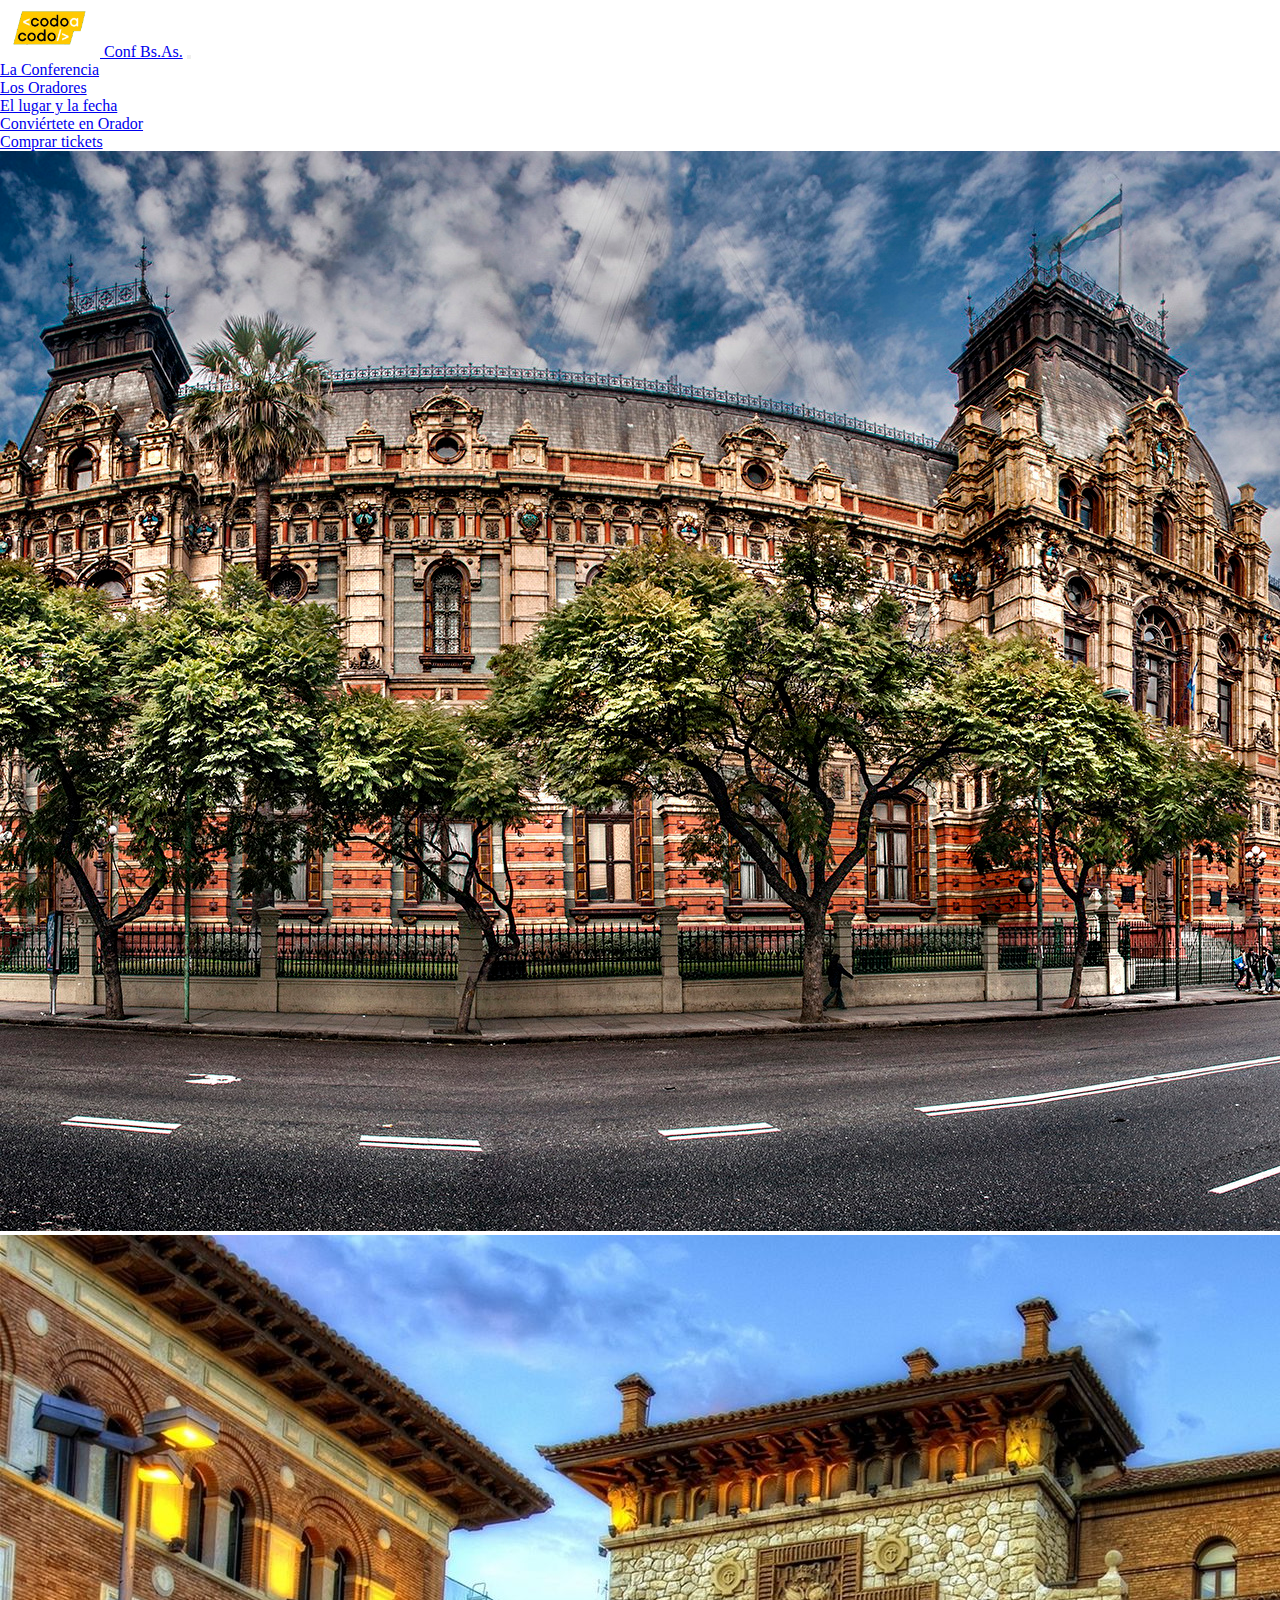
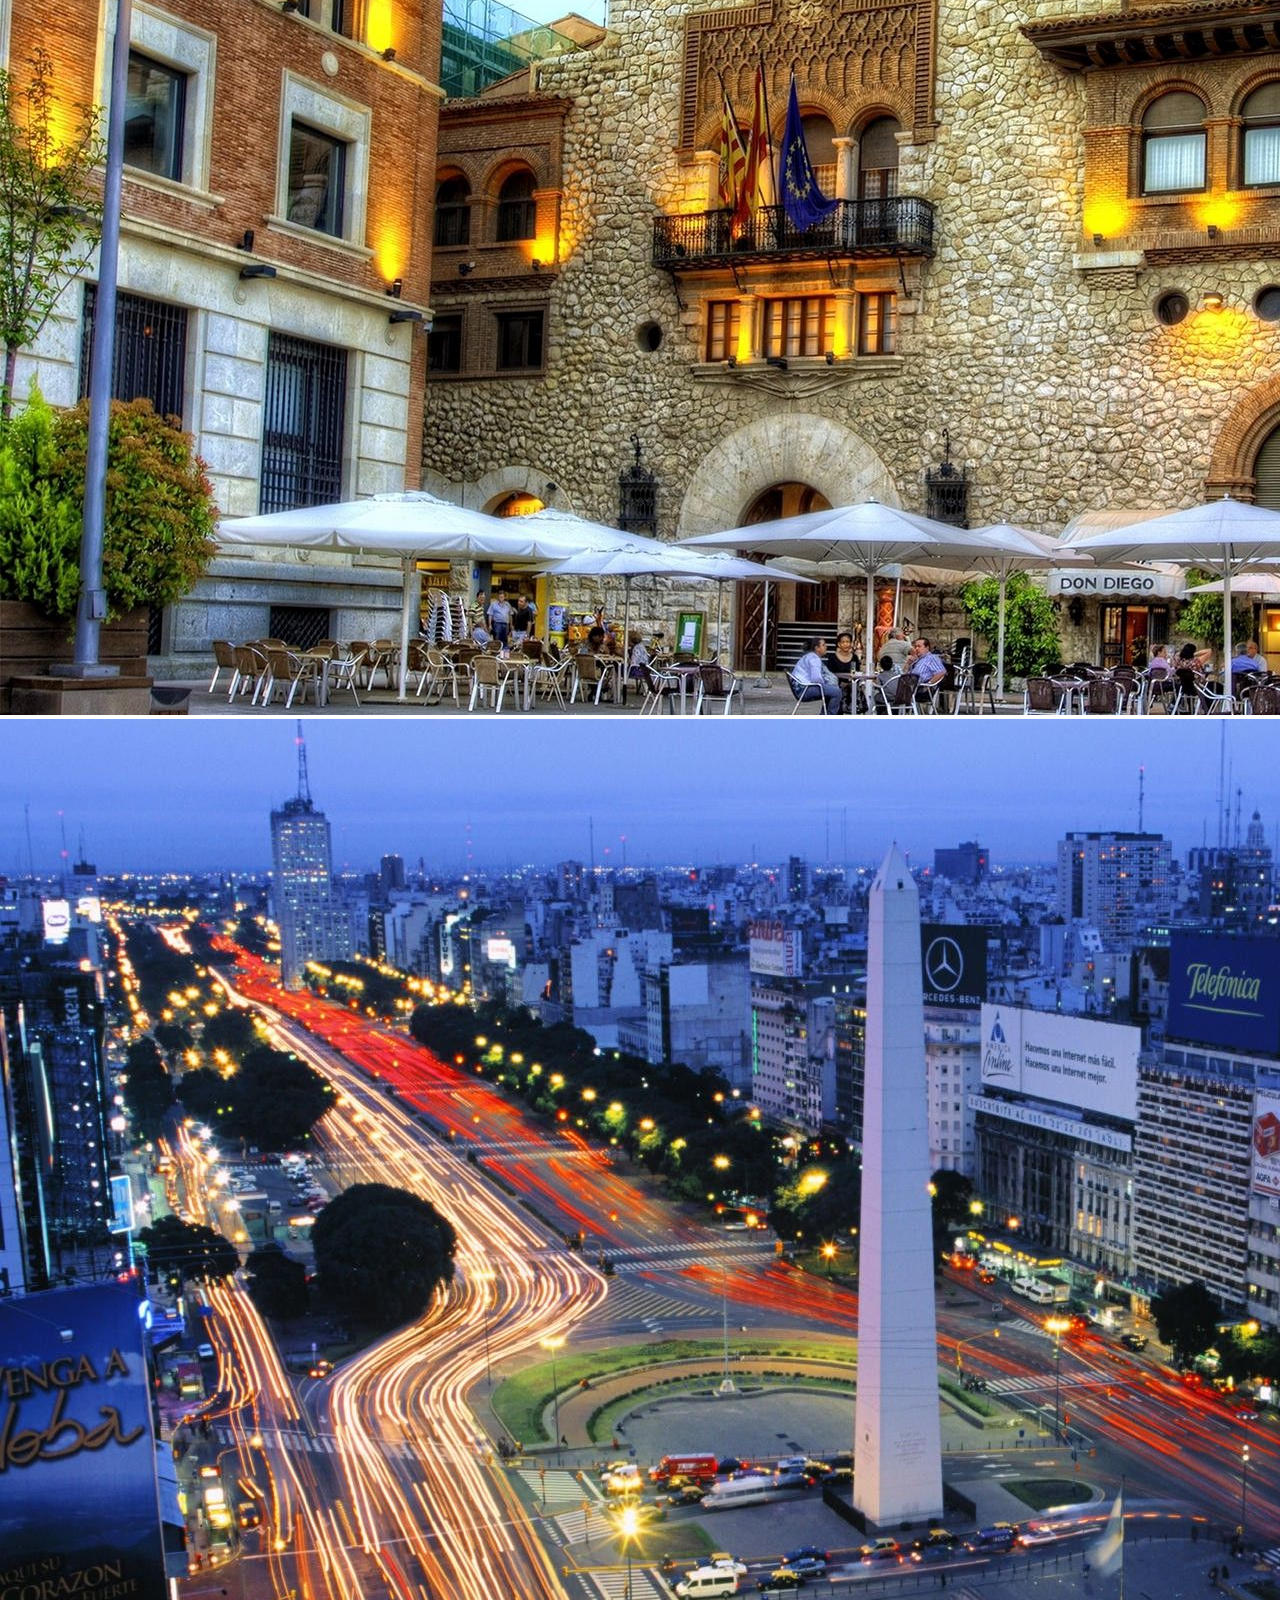
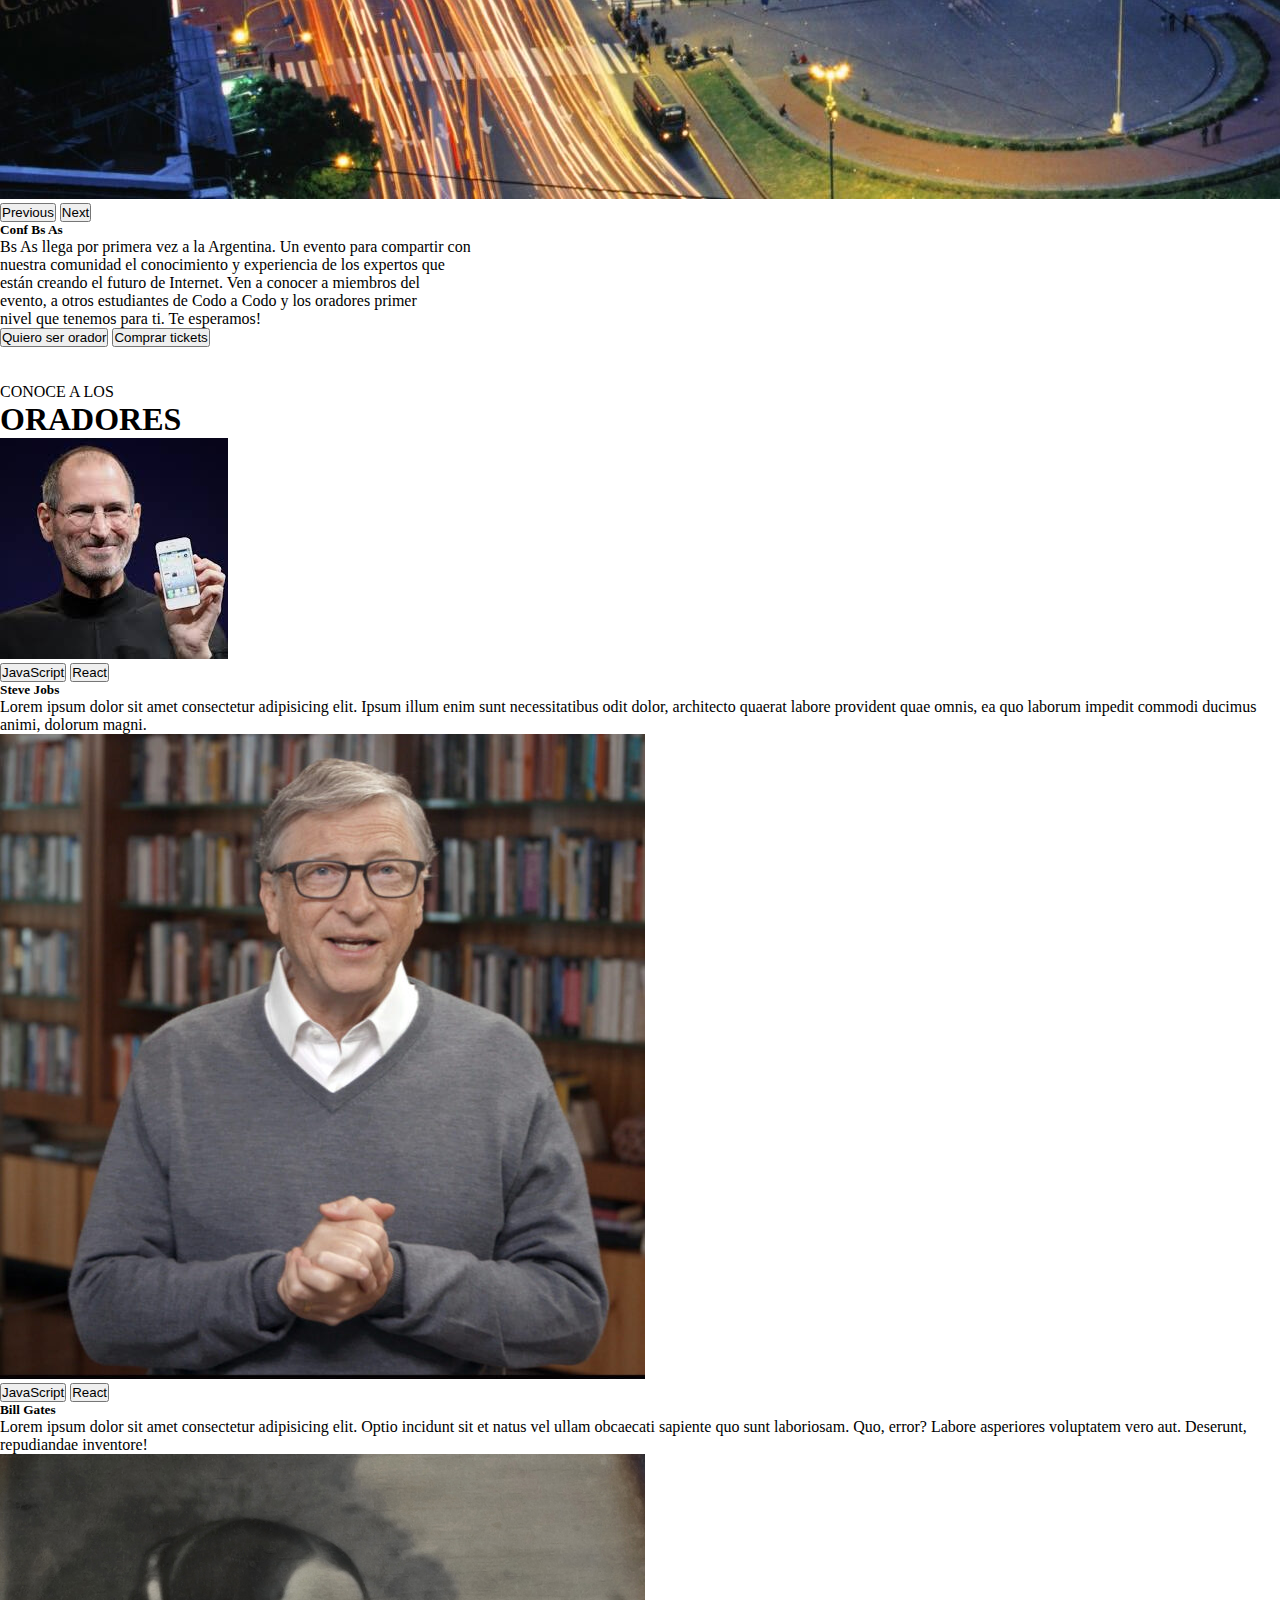
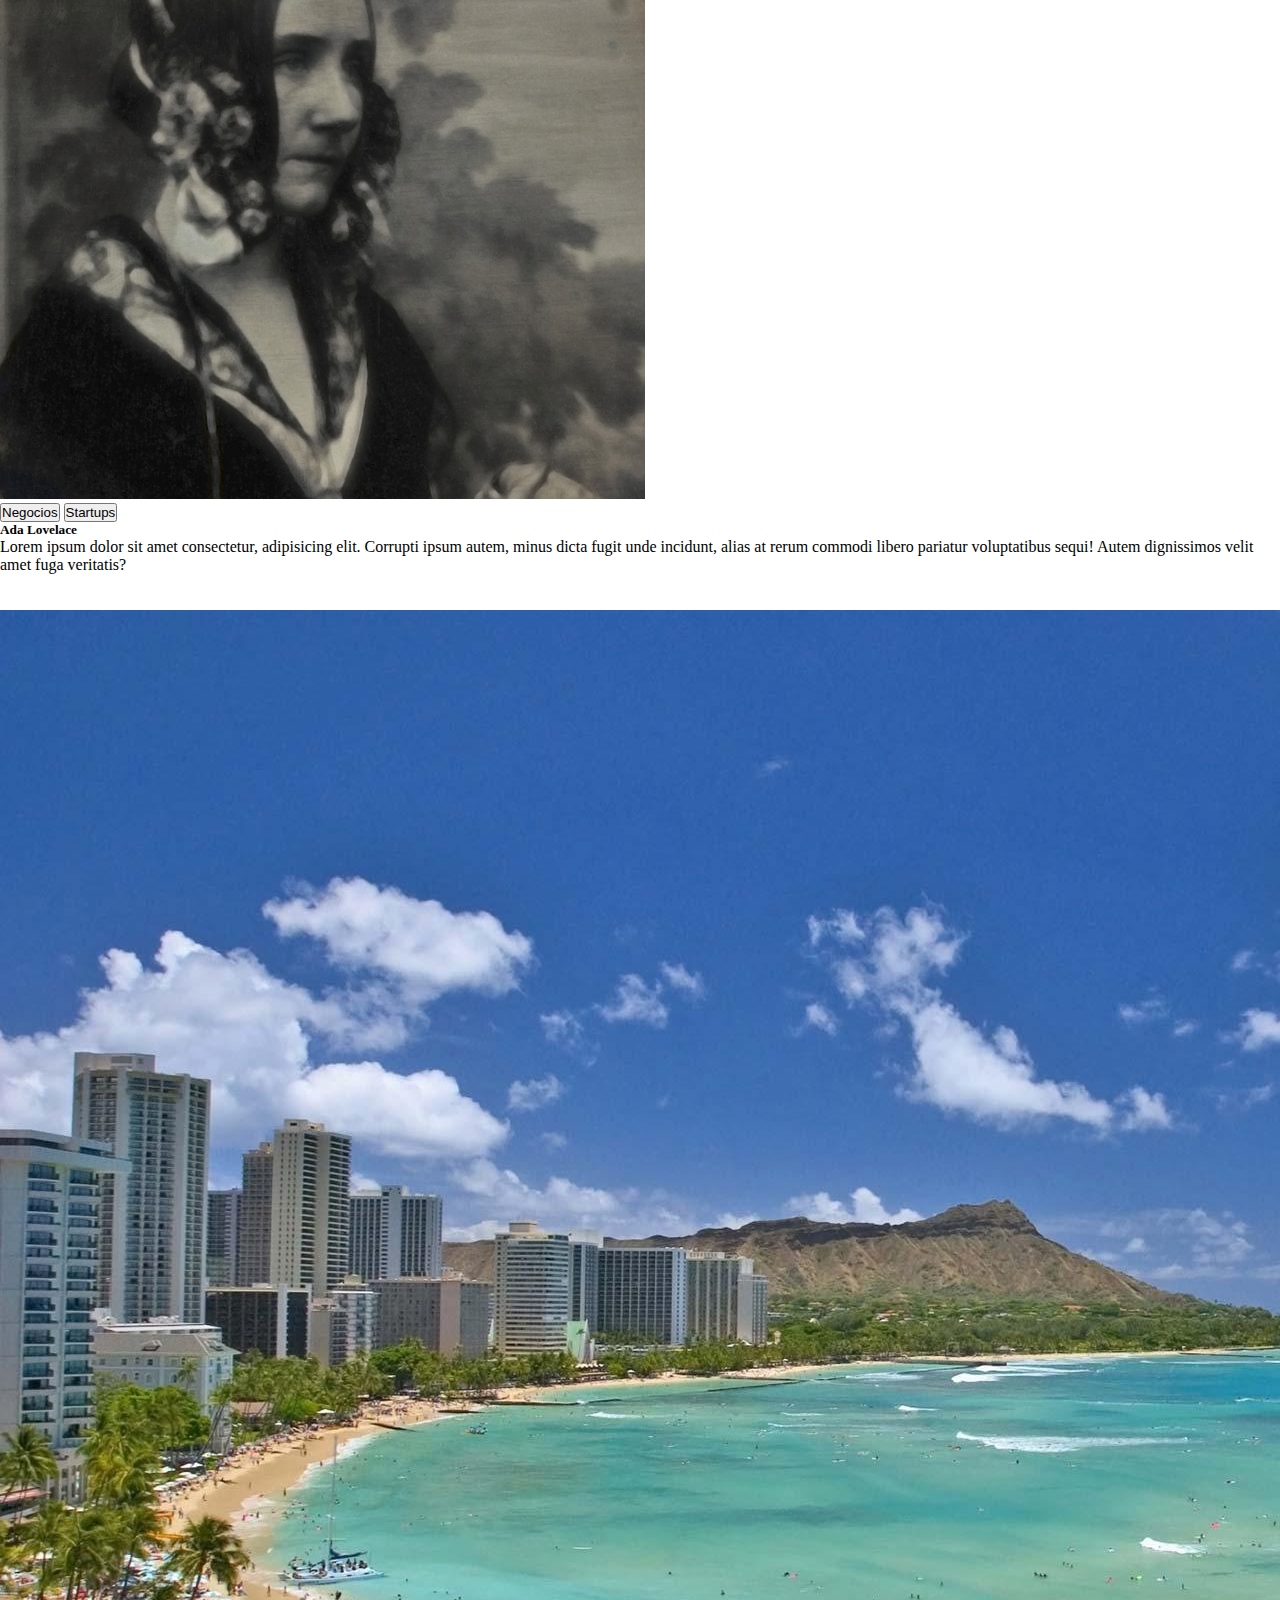
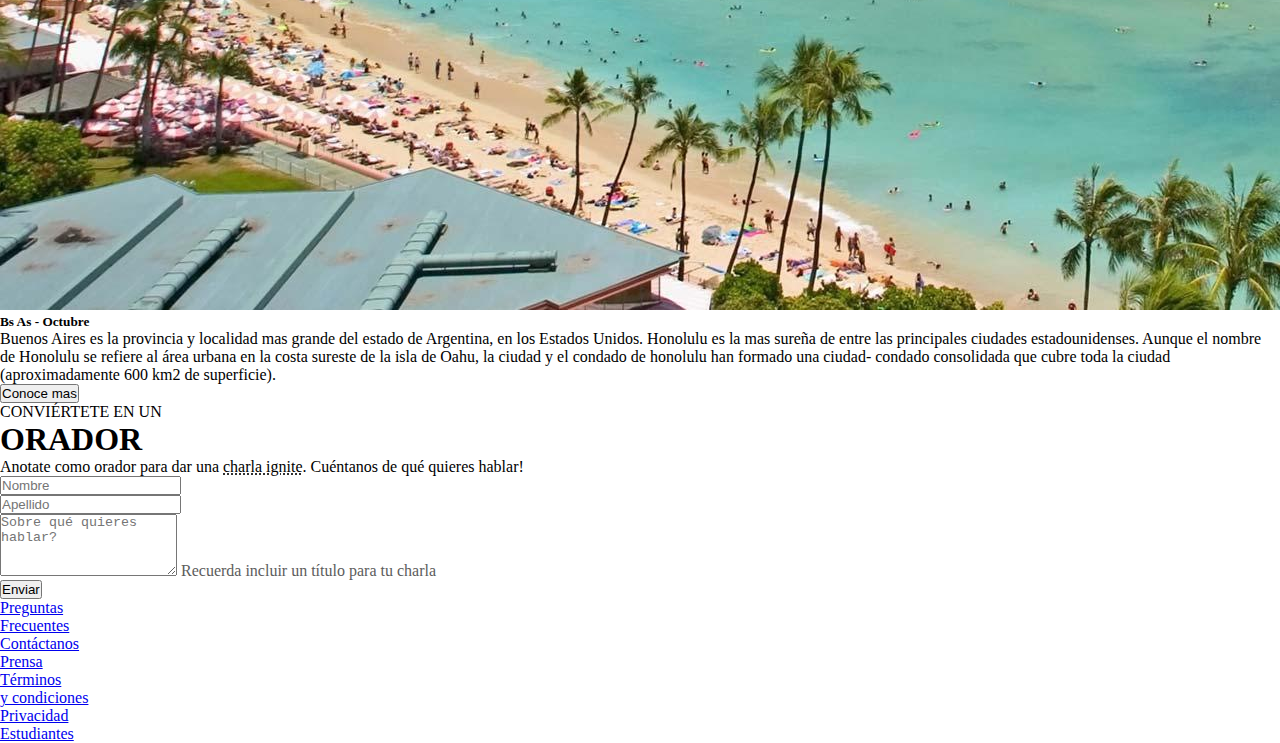
<file: index.html>
<!DOCTYPE html>
<html lang="es">
<head>
    <meta charset="UTF-8">
    <meta http-equiv="X-UA-Compatible" content="IE=edge">
    <meta name="viewport" content="width=device-width, initial-scale=1.0">
    <link href="https://cdn.jsdelivr.net/npm/bootstrap@5.0.2/dist/css/bootstrap.min.css" rel="stylesheet" integrity="sha384-EVSTQN3/azprG1Anm3QDgpJLIm9Nao0Yz1ztcQTwFspd3yD65VohhpuuCOmLASjC" crossorigin="anonymous">
   <link rel="stylesheet" href="styles.css">
    <title>Conferencia</title>
</head>
<body>
    <nav class="navbar navbar-expand-sm navbar-dark bg-dark">
        <div class="container">
            <a class="navbar-brand" href="#"><img src="img/codoacodo.png" alt="" width="100px"> Conf Bs.As.</a>
            <button class="navbar-toggler" type="button" data-bs-toggle="collapse" data-bs-target="#navbarNavAltMarkup">
                <span class="navbar-toggler-icon"></span>
            </button>
            <div class="collapse navbar-collapse justify-content-end" id="navbarNavAltMarkup">
                <ul class="navbar-nav">
                    <li class="nav-item active"> <a class="nav-link" href="#">La Conferencia</a></li>
                    <li class="nav-item"> <a class="nav-link" href="#">Los Oradores</a></li>
                    <li class="nav-item"> <a class="nav-link" href="#">El lugar y la fecha</a></li>
                    <li class="nav-item"> <a class="nav-link" href="#">Conviértete en Orador</a></li>
                    <li class="nav-item"> <a class="nav-link active text-success" href="compraticket.html">Comprar tickets</a></li>
                </ul>
            </div>
      
        </div>

    </nav>


    <div id="carouselExampleControls" class="carousel slide" data-bs-ride="carousel">
        <div class="carousel-inner">
          <div class="carousel-item active">
            <img src="img/ba1.jpeg" class="d-block w-100" alt="...">
          </div>
          <div class="carousel-item">
            <img src="img/ba2.jpeg" class="d-block w-100" alt="...">
          </div>
          <div class="carousel-item">
            <img src="img/ba3.jpeg" class="d-block w-100" alt="...">
          </div>
          <button class="carousel-control-prev" type="button" data-bs-target="#carouselExampleControls" data-bs-slide="prev">
            <span class="carousel-control-prev-icon" aria-hidden="true"></span>
            <span class="visually-hidden">Previous</span>
          </button>
          <button class="carousel-control-next" type="button" data-bs-target="#carouselExampleControls" data-bs-slide="next">
            <span class="carousel-control-next-icon" aria-hidden="true"></span>
            <span class="visually-hidden">Next</span>
          </button>
        </div>

        
        

        <div class="card bg-transparent text-white carousel-caption">
            <div class="card-img-overlay h-100 d-flex flex-column justify-content-end align-items-end text-end">
              <h5 class="card-title">Conf Bs As</h5>
              <p class="card-text">Bs As llega por primera vez a la Argentina. Un evento para compartir con <br>
                nuestra comunidad el conocimiento y experiencia de los expertos que <br>están creando el futuro de Internet.
                Ven a conocer a miembros del <br>
                evento, a otros estudiantes de Codo a Codo y los oradores primer<br> nivel que tenemos para ti. Te
                esperamos!</p>
            </div>
            <div>
                <button type="button" class="btn btn-outline-secondary">Quiero ser orador</button>
                <button type="button" class="btn btn-success">Comprar tickets</button>
            </div>
        </div>

     </div>
    
     <div class="container" id="cards">
        <div class="oradores text-center">
          <br>
          <br>
          <h9>CONOCE A LOS</h9>
          <h1>ORADORES</h1>

        </div>
        <div class="cards-container">
          <div class="row row-cols-1 row-cols-md-3 g-4">
            <div class="card-oradores col">
              <div class="card">
                <img src="img/steve.jpeg" class="card-img-top" alt="...">
                <div class="card-body">
                  <button type="button" class="btn btn-warning">JavaScript</button>
                  <button type="button" class="btn btn-primary">React</button>
                  <h5 class="card-title">Steve Jobs</h5>
                  <p class="card-text">Lorem ipsum dolor sit amet consectetur adipisicing elit. Ipsum illum enim sunt
                    necessitatibus odit dolor, architecto quaerat labore provident quae omnis, ea quo laborum impedit
                    commodi ducimus animi, dolorum magni.</p>
                </div>
              </div>
            </div>
            <div class="card-oradores col">
              <div class="card">
                <img src="img/bill.jpeg" class="card-img-top" alt="...">
                <div class="card-body">
                  <button type="button" class="btn btn-warning">JavaScript</button>
                  <button type="button" class="btn btn-primary">React</button>
                  <h5 class="card-title">Bill Gates</h5>
                  <p class="card-text">Lorem ipsum dolor sit amet consectetur adipisicing elit. Optio incidunt sit et
                    natus
                    vel ullam obcaecati sapiente quo sunt laboriosam. Quo, error? Labore asperiores voluptatem vero aut.
                    Deserunt, repudiandae inventore!</p>
                </div>
              </div>
            </div>
            <div class="card-oradores col">
              <div class="card">
                <img src="img/ada.jpeg" class="card-img-top" alt="...">
                <div class="card-body">
                  <button type="button" class="btn btn-secondary">Negocios</button>
                  <button type="button" class="btn btn-danger">Startups</button>
                  <h5 class="card-title">Ada Lovelace</h5>
                  <p class="card-text">Lorem ipsum dolor sit amet consectetur, adipisicing elit. Corrupti ipsum autem,
                    minus
                    dicta fugit unde incidunt, alias at rerum commodi libero pariatur voluptatibus sequi! Autem
                    dignissimos
                    velit amet fuga veritatis?</p>
                </div>
              </div>
            </div>
          </div>
        </div>
     </div>
     <br>
     <br>
     <div class="honolulu row row-cols-2 g-1">
      <img src="./img/honolulu.jpeg" class="img-honolulu">
      <div class="txt-honolulu bg-dark text-white">
        <h5>Bs As - Octubre</h5>
        <p>Buenos Aires es la provincia y localidad mas grande del estado de Argentina, en los Estados Unidos. Honolulu
          es
          la mas sureña de entre las principales ciudades estadounidenses. Aunque el nombre de Honolulu se refiere al
          área
          urbana en la costa sureste de la isla de Oahu, la ciudad y el condado de honolulu han formado una ciudad-
          condado consolidada que cubre toda la ciudad (aproximadamente 600 km2 de superficie).</p>
        <button type="button" class="btn btn-outline-secondary">Conoce mas</button>
      </div>
    </div>

    <div class="container " id="container-oradores">
      <div class="oradores text-center">
        <h9>CONVIÉRTETE EN UN</h9>
        <h1>ORADOR</h1>
        <h9>Anotate como orador para dar una <u style="text-decoration:underline dotted">charla ignite</u>. Cuéntanos de
        qué quieres hablar!</h9>
      </div>
      <form>
        <div class="row mb-4">
          <div class="col">
            <div class="mb-3">
              <input type="text" id="nombre" class="form-control" placeholder="Nombre">
            </div>
          </div>
          <div class="col">
            <div class="mb-3">
              <input type="text" id="nombre" class="form-control" placeholder="Apellido">
            </div>
          </div>
        </div>
        <div class="form-outline mb-4">
          <textarea class="form-control" id="form6Example7" rows="4" placeholder="Sobre qué quieres hablar?"></textarea>
          <label class="form-label" for="infoAddic" style="color: rgb(92, 92, 92);">Recuerda incluir un título para tu
          charla</label>
        </div>
        <button type="submit" class="btn btn-success w-100 mb-5">Enviar</button>
      </form>
    </div>


    <footer>
      <nav class="navbar navbar-expand-lg navbar-dark justify-content-center text-center navFooter bg-dark">
        <ul class="navbar-nav gap-5">
          <li class="nav-item">
            <a class="nav-link fs-6 text-white" href="#">Preguntas<br>Frecuentes</a>
          </li>
          <li class="nav-item">
            <a class="nav-link fs-6 text-white" href="#">Contáctanos</a>
          </li>
          <li class="nav-item">
            <a class="nav-link fs-6 text-white" href="#">Prensa</a>
          </li>
          <li class="nav-item">
            <a class="nav-link fs-6 text-white" href="#">Términos<br>y condiciones</a>
          </li>
          <li class="nav-item">
            <a class="nav-link fs-6 text-white" href="#">Privacidad</a>
          </li>
          <li class="nav-item">
            <a class="nav-link fs-6 text-white" href="#">Estudiantes</a>
          </li>
        </ul>
      </nav>
    </footer>


    <script src="https://cdn.jsdelivr.net/npm/bootstrap@5.0.2/dist/js/bootstrap.bundle.min.js" integrity="sha384-MrcW6ZMFYlzcLA8Nl+NtUVF0sA7MsXsP1UyJoMp4YLEuNSfAP+JcXn/tWtIaxVXM" crossorigin="anonymous"></script>
    </body>
</html>
</file>
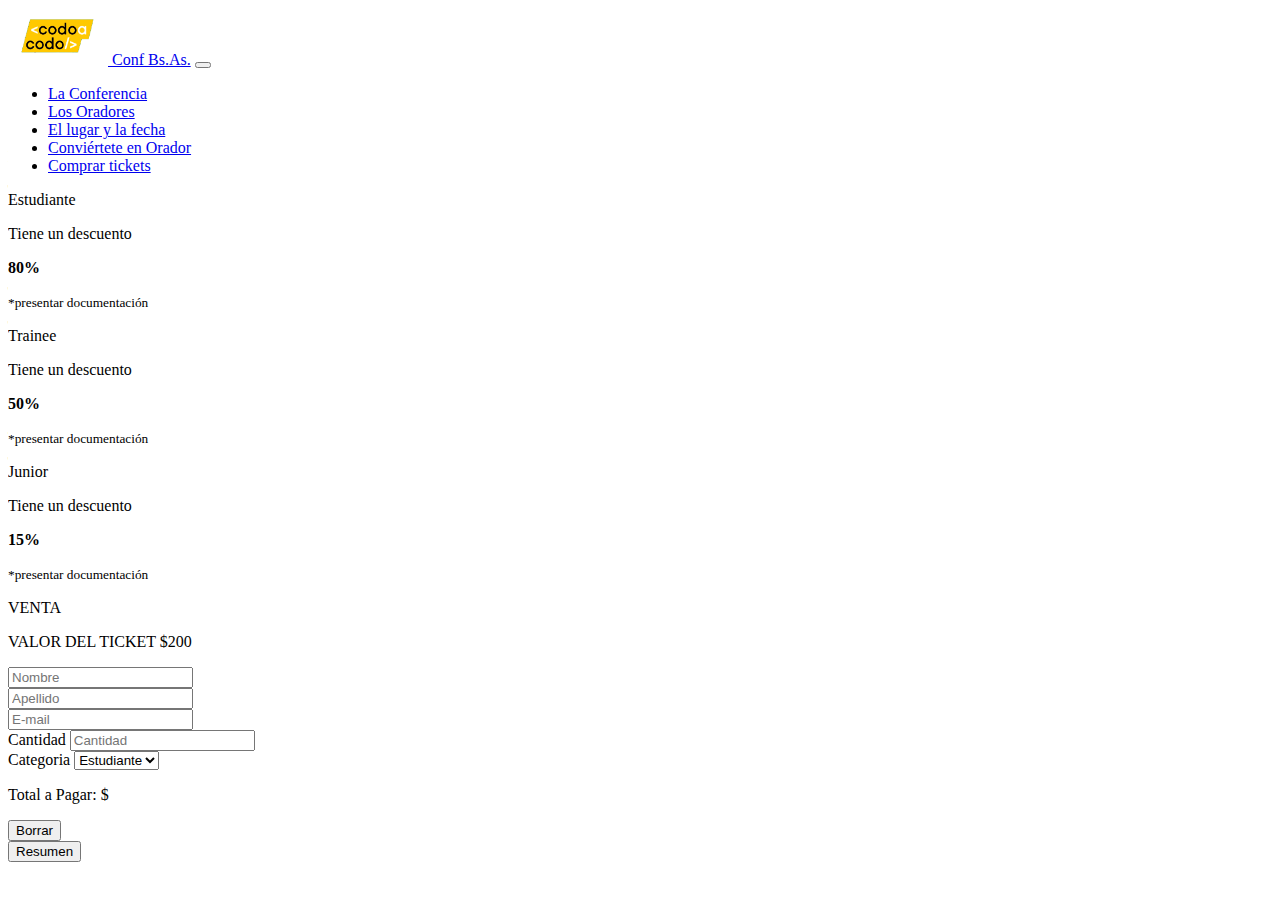
<file: compraticket.html>
<!DOCTYPE html>
<html lang="es">
<head>
    <meta charset="UTF-8">
    <meta http-equiv="X-UA-Compatible" content="IE=edge">
    <meta name="viewport" content="width=device-width, initial-scale=1.0">
    <link href="https://cdn.jsdelivr.net/npm/bootstrap@5.0.2/dist/css/bootstrap.min.css" rel="stylesheet" integrity="sha384-EVSTQN3/azprG1Anm3QDgpJLIm9Nao0Yz1ztcQTwFspd3yD65VohhpuuCOmLASjC" crossorigin="anonymous">
   
    <title>Conferencia Bs. As.</title>
</head>
<body>
    <nav class="navbar navbar-expand-sm navbar-dark bg-dark">
        <div class="container">
            <a class="navbar-brand" href="#"><img src="img/codoacodo.png" alt="" width="100px"> Conf Bs.As.</a>
            <button class="navbar-toggler" type="button" data-bs-toggle="collapse" data-bs-target="#navbarNavAltMarkup">
                <span class="navbar-toggler-icon"></span>
            </button>
            <div class="collapse navbar-collapse justify-content-end" id="navbarNavAltMarkup">
                <ul class="navbar-nav">
                    <li class="nav-item active"> <a class="nav-link" href="#">La Conferencia</a></li>
                    <li class="nav-item"> <a class="nav-link" href="#">Los Oradores</a></li>
                    <li class="nav-item"> <a class="nav-link" href="#">El lugar y la fecha</a></li>
                    <li class="nav-item"> <a class="nav-link" href="#">Conviértete en Orador</a></li>
                    <li class="nav-item"> <a class="nav-link active text-success" href="#">Comprar tickets</a></li>
                </ul>
            </div>
      
        </div>

    </nav>
    <div class="container-fluid d-flex justify-content-center mt-4">
        <div class="card-group">
            <div class="card border border-primary text-center mx-1">
                <div class="card-body">
                    <p class="card-title h4">Estudiante</p>
                    <p class="card-text">Tiene un descuento</p>
                    <p class="card-text"><strong>80%</strong></p>
                    <p class="card-text text-muted"> <small>*presentar documentación</small></p>
                </div>
            </div>

            <div class="card border border-success text-center mx-1">
                <div class="card-body">
                    <p class="card-title h4">Trainee</p>
                    <p class="card-text">Tiene un descuento</p>
                    <p class="card-text"><strong>50%</strong></p>
                    <p class="card-text text-muted"> <small>*presentar documentación</small></p>
                </div>
            </div>

            <div class="card border border-warning text-center mx-1">
                <div class="card-body">
                    <p class="card-title h4">Junior</p>
                    <p class="card-text">Tiene un descuento</p>
                    <p class="card-text"><strong>15%</strong></p>
                    <p class="card-text text-muted"> <small>*presentar documentación</small></p>
                </div>
            </div>
        </div>
    </div>
    <p class="text-center">VENTA</p>
    <p class="text-center h3">VALOR DEL TICKET $200</p>

    <div class="d-flex justify-content-center">
        <form id="formCompra" class="row g-3 col-6" action="">
            <div class="col-md-6">
                <input type="text" class="form-control" id="inputNombre" placeholder="Nombre"  aria-label="Nombre" >
            </div>
            <div class="col-md-6">
                <input type="text" class="form-control" id="inputApellido" placeholder="Apellido"  aria-label="Apellido">
            </div>
            <span id="error-nombre" class="error-mensaje col-md-6"></span>
            <span id="error-apellido" class="error-mensaje col-md-6"></span>
            <div class="col-md-12">
                <input type="text" class="form-control" id="inputMail" placeholder="E-mail" aria-label="E-mail">
            </div>
            <span id="error-email" class="error-mensaje"></span>
            <div class="col-md-6">
                <label for="inputCantidad" class="form-label">Cantidad</label>
                <input type="text" class="form-control" id="inputCantidad" placeholder="Cantidad"  aria-label="Cantidad" >
            </div>
            <div class="col-md-6">
                <label for="inputCategoria" class="form-label">Categoria</label>
                <select id="inputCategoria" class="form-select">
                    <option selected>Estudiante</option>
                    <option>Trainee</option>
                    <option>Junior</option>
                    <option>General</option>
                </select>
            </div>
            <span id="error-cantidad" class="error-mensaje"></span>
            
            <div class="alert alert-primary " role="alert" >
                <p class="mb-0" id="importeTotal">Total a Pagar: $</p>
            </div>
            
            
            <div class="col-md-6">
                <button class="btn btn-success col-sm-12  botonBorrar" type="reset" id="btnBorrar">Borrar</button>
            </div>
            <div class="col-md-6">
                <button class="btn btn-success col-sm-12 botonEnviar" type="submit" id="btnResumen">Resumen</button>  
            </div>
            
        </form>
    </div>
    <script src="script.js"></script>
    <script src="https://cdn.jsdelivr.net/npm/bootstrap@5.0.2/dist/js/bootstrap.bundle.min.js" 
    integrity="sha384-MrcW6ZMFYlzcLA8Nl+NtUVF0sA7MsXsP1UyJoMp4YLEuNSfAP+JcXn/tWtIaxVXM" 
    crossorigin="anonymous"></script>
    
</body>
</html>
</file>
<file: styles.css>
*{
    padding: 0;
    margin: 0;
    box-sizing: border-box;
}
.error-mensaje{
    color: red;
}
</file>
